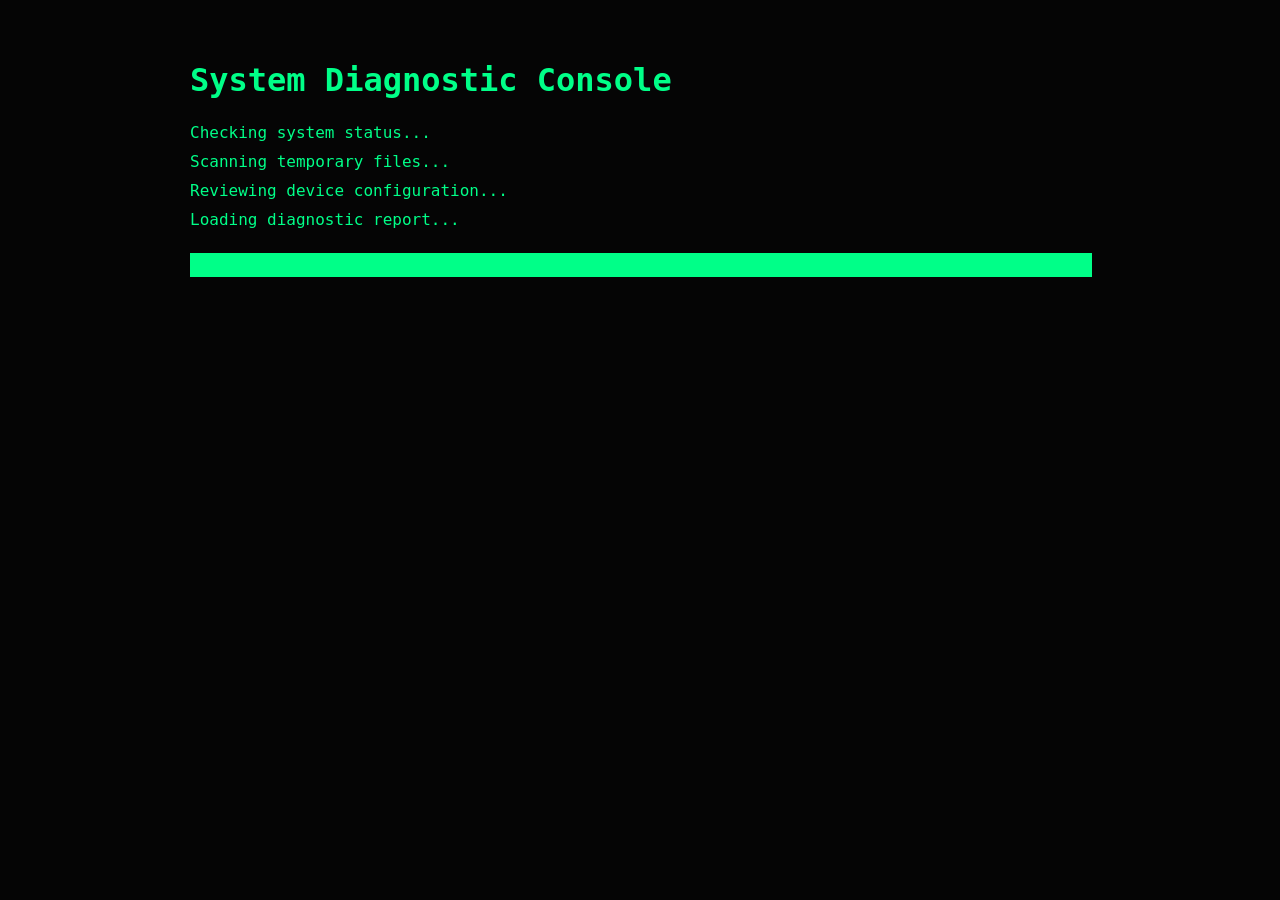
<file: preview (1).html>
<!DOCTYPE html>
<html lang="en">
<head>
  <meta charset="UTF-8" />
  <meta name="viewport" content="width=device-width, initial-scale=1.0" />
  <title>System Diagnostic</title>
  <style>
    body {
      margin: 0;
      background: #050505;
      color: #00ff88;
      font-family: Consolas, monospace;
      padding: 40px;
    }
    .wrap { max-width: 900px; margin: auto; }
    h1 { margin-bottom: 24px; }
    .line {
      margin: 10px 0;
      opacity: 0;
      animation: fadeIn 0.6s forwards;
    }
    .bar {
      margin-top: 24px;
      width: 100%;
      height: 22px;
      border: 1px solid #00ff88;
      background: #111;
      overflow: hidden;
    }
    .fill {
      height: 100%;
      width: 0%;
      background: #00ff88;
      animation: load 8s linear forwards;
    }
    .data {
      margin-top: 24px;
      display: none;
      line-height: 1.8;
    }
    .final {
      margin-top: 28px;
      font-size: 22px;
      color: #fff;
      display: none;
    }
    @keyframes load {
      from { width: 0%; }
      to { width: 100%; }
    }
    @keyframes fadeIn {
      to { opacity: 1; }
    }
  </style>
</head>
<body>
  <div class="wrap">
    <h1>System Diagnostic Console</h1>

    <div class="line" style="animation-delay:0.5s;">Checking system status...</div>
    <div class="line" style="animation-delay:1.5s;">Scanning temporary files...</div>
    <div class="line" style="animation-delay:2.5s;">Reviewing device configuration...</div>
    <div class="line" style="animation-delay:3.5s;">Loading diagnostic report...</div>

    <div class="bar">
      <div class="fill"></div>
    </div>

    <div id="data" class="data">
      <div>Device Name: LAPTOP-84XK21</div>
      <div>OS: Windows 11 Pro</div>
      <div>IP Address: 192.168.1.24</div>
      <div>Recent Files:</div>
      <div>- project_final.docx</div>
      <div>- backup_photos.zip</div>
      <div>- notes.txt</div>
    </div>

    <div id="final" class="final">
      😄 Got you — this was just a prank.
    </div>
  </div>

  <script>
    setTimeout(() => {
      document.getElementById("data").style.display = "block";
    }, 8500);

    setTimeout(() => {
      document.getElementById("final").style.display = "block";
    }, 12000);
  </script>
</body>
</html>
</file>
